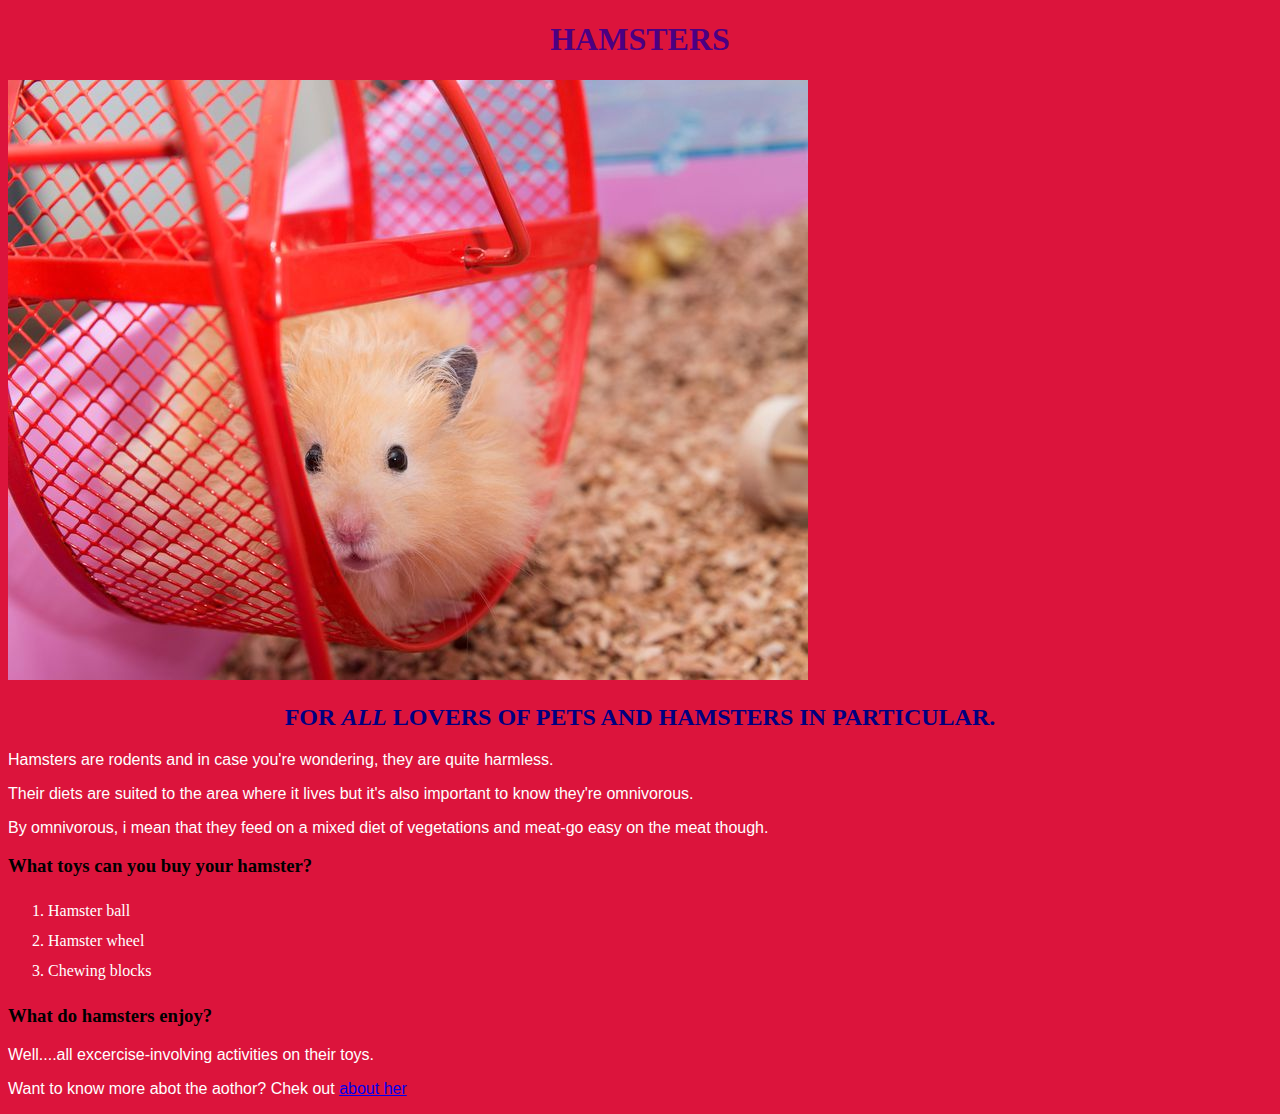
<file: index.html>
<!DOCTYPE html>
<!DOCTYPE html>
<html>
    <head>

    <title>PET WORLD</title>
<link rel="stylesheet" href="css/styles.css" type="text/css">
    </head>
    <body>
      <h1><strong>HAMSTERS</strong></h1>
  <img src="images/hamster.jpg"="A photo of a hamster">
      <h2>For <em>all</em> lovers of pets and hamsters in particular.</h2>
      <p>Hamsters are rodents and in case you're wondering, they are quite harmless.</p>
      <p>Their diets are suited to the area where it lives but it's also important to know they're omnivorous.</p>
      <p> By omnivorous, i mean that they feed on a mixed diet of vegetations and meat-go easy on the meat though.</p>
      <h3>What toys can you buy your hamster?</h3>
        <ol>
          <li>Hamster ball</li>
          <li>Hamster wheel</li>
          <li>Chewing blocks</li>
        </ol>
      <h3>What do hamsters enjoy?</h3>
      <p>Well....all excercise-involving activities on their toys.</p>



    </body><p>Want to know more abot the aothor? Chek out <a href="about-me.html">about her</a></p>
</html>
</file>
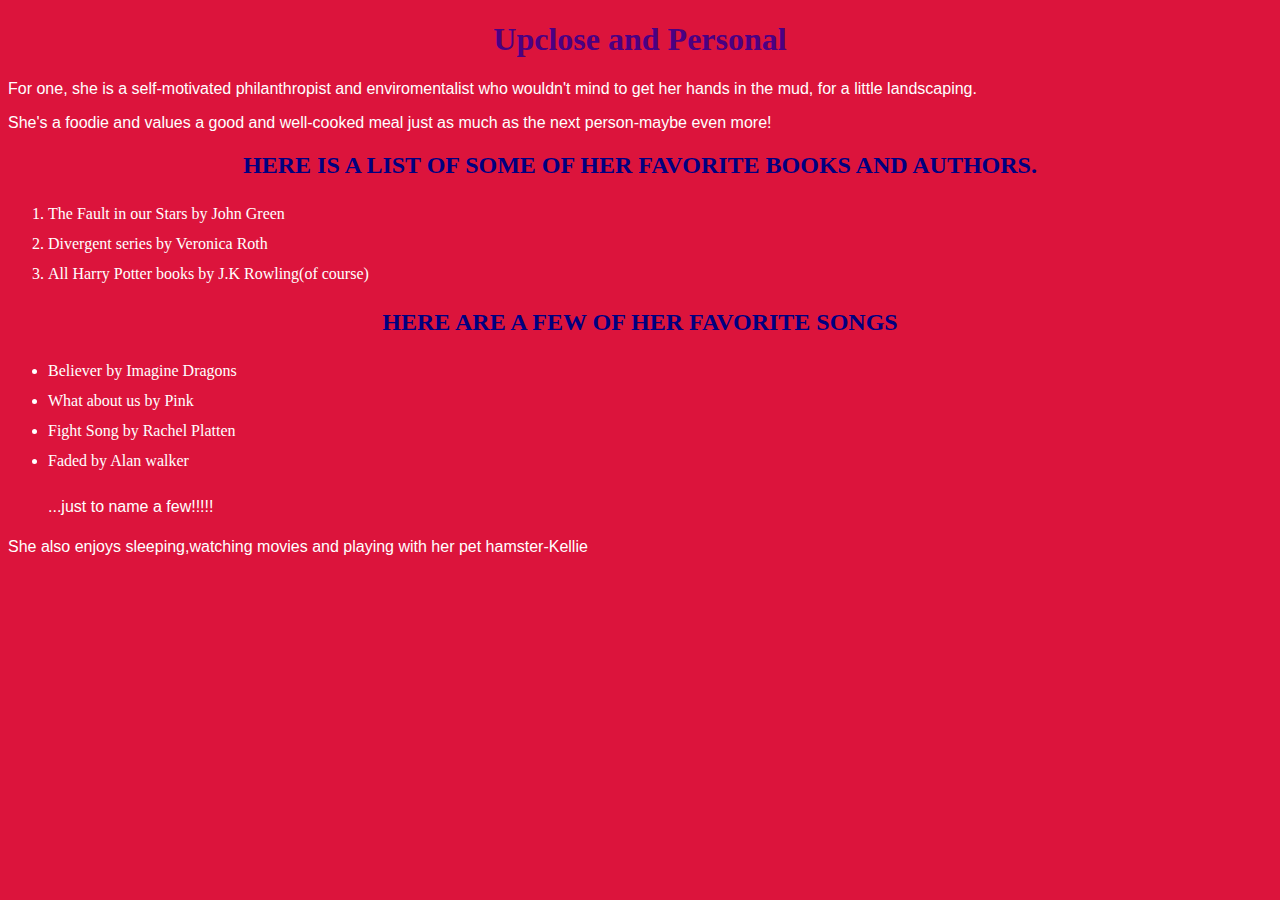
<file: about-me.html>
<!DOCTYPE html>
<!DOCTYPE html>
<html>
  <head>

    <title>About the Author</title>
    <link rel="stylesheet" href="css/styles.css" "text/css">
  </head>
  <body>
    <h1>Upclose and Personal</h1>
        <p>For one, she is a self-motivated philanthropist and enviromentalist who wouldn't mind to get her hands in the mud, for a little landscaping.<p>
        <p>She's a foodie and values a good and well-cooked meal just as much as the next person-maybe even more!</p>
        <h2>Here is a list of some of her favorite books and authors.</h2>
      <ol>
        <li>The Fault in our Stars by John Green</li>
        <li>Divergent series by Veronica Roth</li>
        <li>All Harry Potter books by J.K Rowling(of course)</li>
      </ol>
        <h2> Here are a few of her favorite songs</h2>
      <ul>
        <li>Believer by Imagine Dragons</li>
        <li>What about us by Pink</li>
        <li>Fight Song by Rachel Platten</li>
        <li>Faded by Alan  walker</li>
        <p>...just to name a few!!!!!</p>
      </ul>
      <p>She also enjoys sleeping,watching movies and playing with her pet hamster-Kellie</p>

  </body>
</html>
</file>
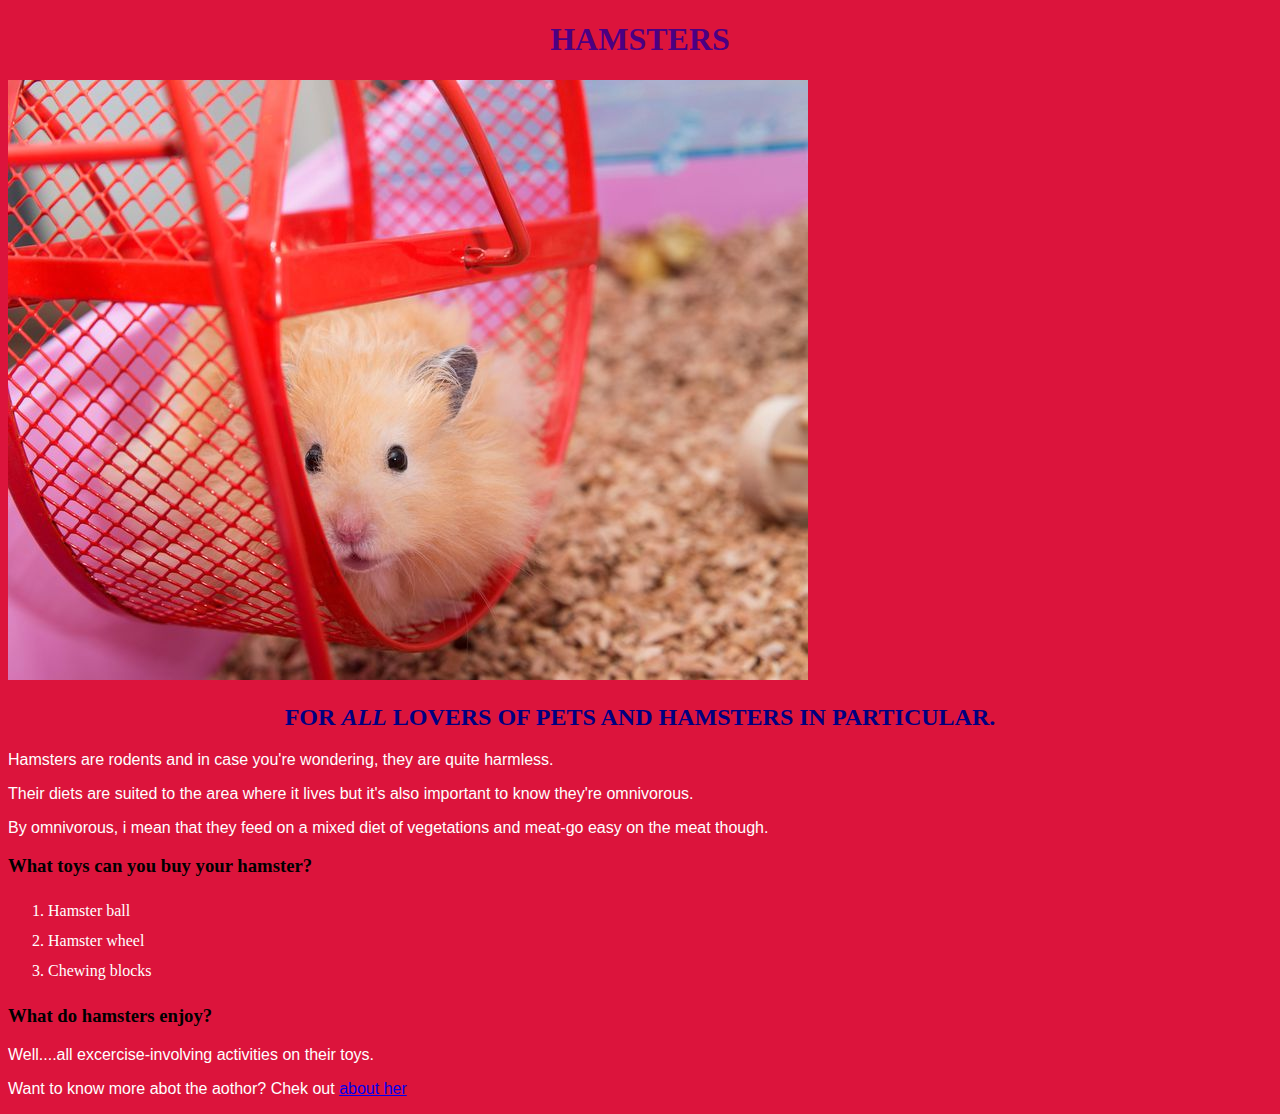
<file: pet-website.html>
<!DOCTYPE html>
<!DOCTYPE html>
<html>
    <head>

    <title>PET WORLD</title>
<link rel="stylesheet" href="css/styles.css" type="text/css">
    </head>
    <body>
      <h1><strong>HAMSTERS</strong></h1>
  <img src="images/hamster.jpg"=alt"A photo of a hamster">
      <h2>For <em>all</em> lovers of pets and hamsters in particular.</h2>
      <p>Hamsters are rodents and in case you're wondering, they are quite harmless.</p>
      <p>Their diets are suited to the area where it lives but it's also important to know they're omnivorous.</p>
      <p> By omnivorous, i mean that they feed on a mixed diet of vegetations and meat-go easy on the meat though.</p>
      <h3>What toys can you buy your hamster?</h3>
        <ol>
          <li>Hamster ball</li>
          <li>Hamster wheel</li>
          <li>Chewing blocks</li>
        </ol>
      <h3>What do hamsters enjoy?</h3>
      <p>Well....all excercise-involving activities on their toys.</p>



    </body><p>Want to know more abot the aothor? Chek out <a href="about-me.html">about her</a></p>
</html>
</file>
<file: css/styles.css>
h1  {
  color: indigo;
  text-align: center;
}
h2  {
  color: navy;
  text-align: center;
  text-transform: uppercase;
}
p {
  font-family: sans-serif;
  color: white;
}
ol  {
  letter-spacing: normal;
  line-height: 30px;
  color: white;
}
ul  {
  line-height: 30px;
  color: white;
}
body  {
  background-color: crimson;

}
</file>
